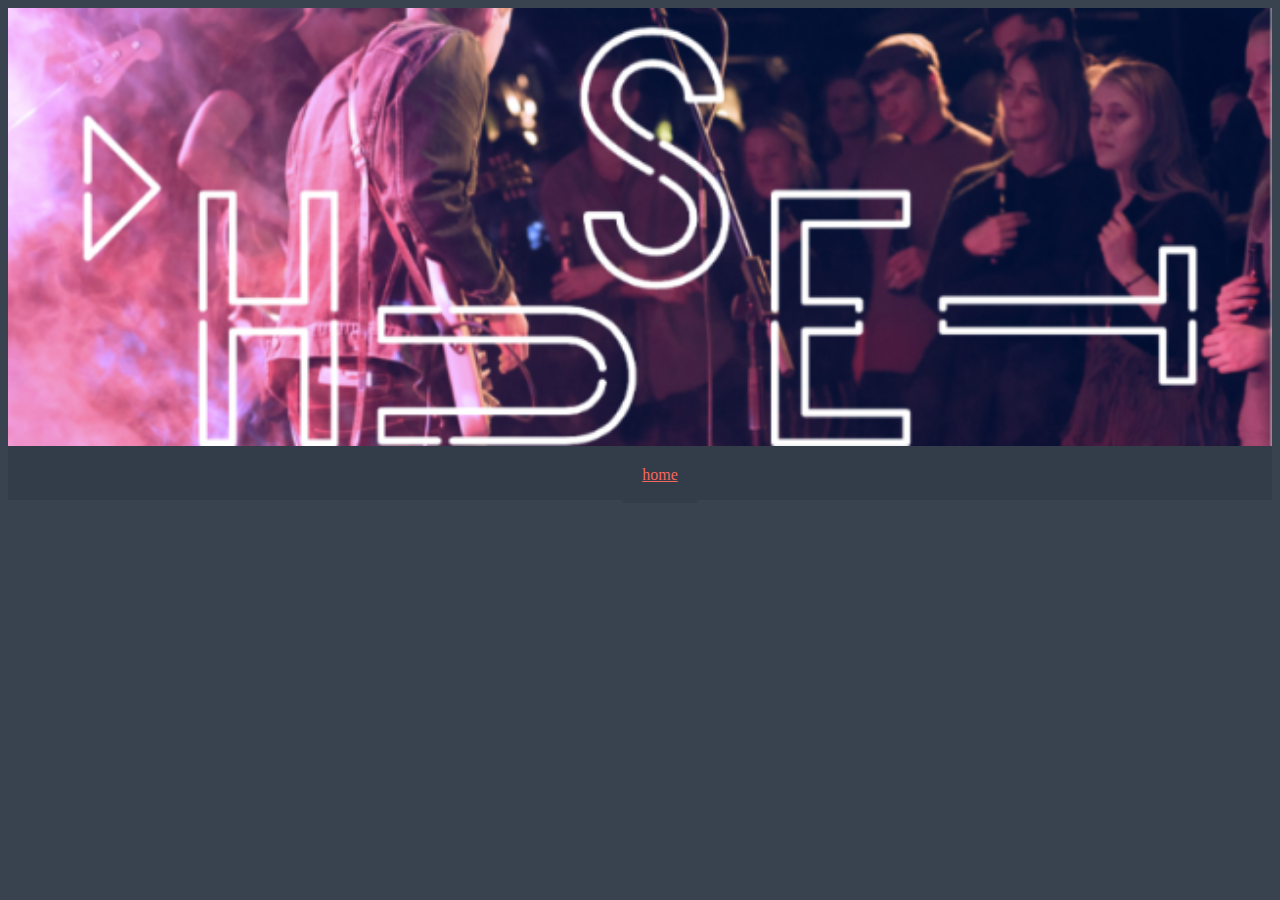
<file: events_page.html>
<!DOCTYPE html>
<html lang="">
<head>
				<meta charset="utf-8">
				<meta name="viewport" content="width=device-width, initial-scale=1.0">
				<title></title>
				<link rel="stylesheet" href="style.css">
</head>

<header>
<img id="header_ph" src="images/cover_photo_2.png" alt="imagenotfound">




</header>


	<body>
	<main>
		<section id="list">

			<template id="eventTemplate">

				<article>
				<h1> </h1>
				<img class="thumbnail" src="" alt="imagenotfound">
				<h4 class="excerpt"></h4>
				<p class="price"></p>
	       		<button class="category">Read More</button>


				</article>



			</template>
			<ul id="tagmenu">
			<li><a href="index.html">home</a></li>

					<template id="linkTemplate">
					<li><a href="#"></a></li>
					</template>
				</ul>
				</section>






				<script src="script.js"></script>
				</main>
</body>


</html>
</file>
<file: style.css>
* {
	font-family: myriad pro;
	background-color: rgba(51, 61, 73, 0.97);
	color: rgba(255, 104, 92, 0.97);
}

#header_ph {
	grid-column: 1/-1;
	grid-row: 1;
	width: 100%;
}

#tagmenu{

	grid-column: 1/-1;
}

#tagmenu li{
	display: inline;
	margin: auto;
	padding: 20px;

}

main {
	display: grid;
	grid-template-columns: repeat(5, 1fr);
}


@media (min-width:375px) {

	#list {
		display: grid;
		grid-template-columns: repeat(1, 1fr);
		grid-column: -1/1;
		grid-row: 2;
		margin: auto;
	}

	nav {
		display: grid;
		grid-column: 1/-1;
		font-size: 2em;
		margin: auto;
	}
	nav a {
		text-decoration: none;
		border: 20px;
		padding: 30px;
		text-align: center;
	}

	#list {
		display: grid;
		grid-template-columns: repeat(1, 1fr);
		grid-column: -1/1;
		grid-row: 2;
		margin: auto;
	}
}








@media (min-width:600px) {

	nav{
		display:inline;
		padding-top: 20px;
		grid-column: 1/3;

	}


	#list {
		display: grid;
		grid-template-columns: repeat(3, 1fr);
		grid-column: -1/1;
		grid-gap: 50px
	}
</file>
